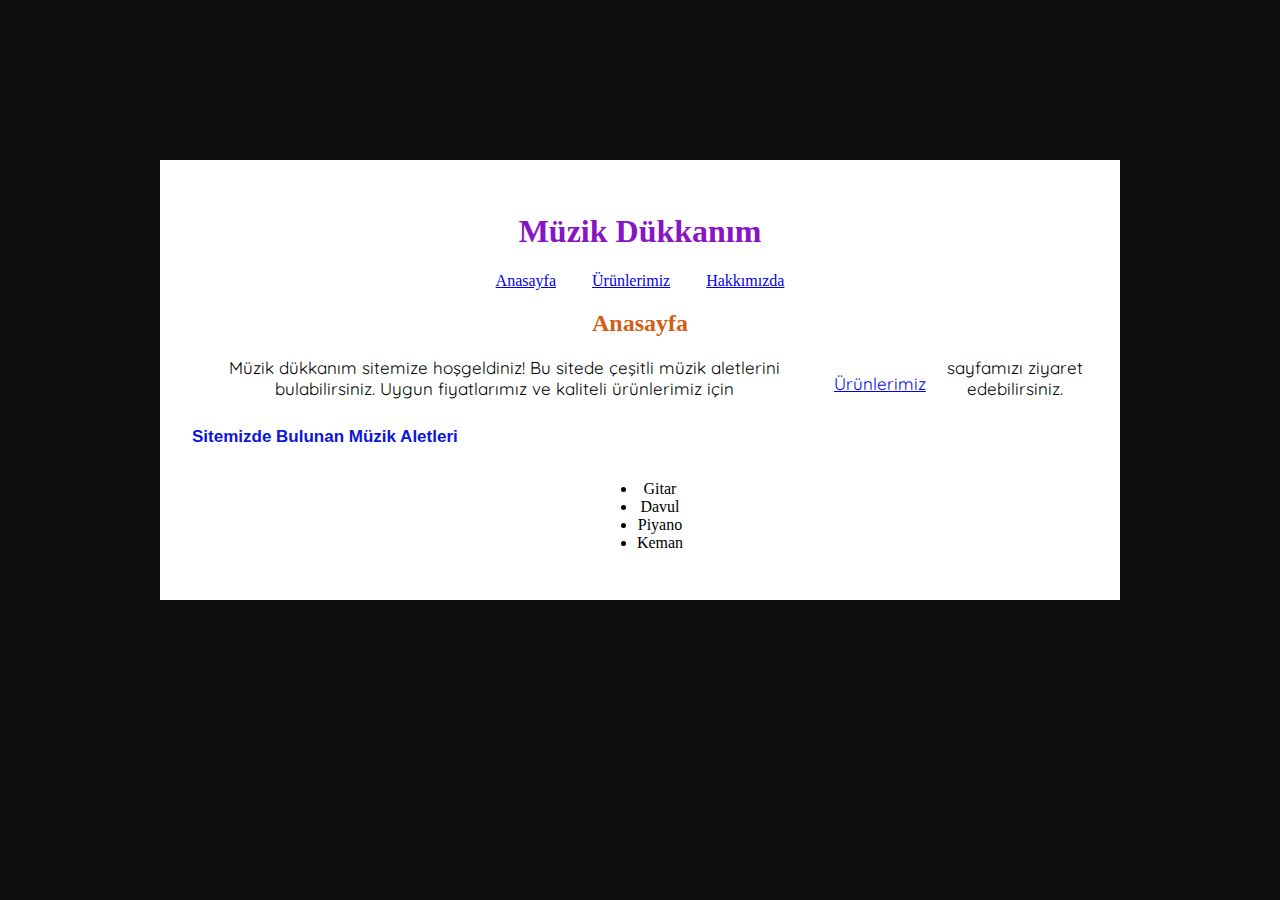
<file: index.html>
<!DOCTYPE html>
<html lang="en">
<head>
    <meta charset="UTF-8">
    <meta http-equiv="X-UA-Compatible" content="IE=edge">
    <meta name="viewport" content="width=device-width, initial-scale=1.0">
    <title>Odev</title>
    <link rel="preconnect" href="https://fonts.googleapis.com">
<link rel="preconnect" href="https://fonts.gstatic.com" crossorigin>
<link href="https://fonts.googleapis.com/css2?family=Quicksand:wght@300&display=swap" rel="stylesheet">
    <link rel="stylesheet" href="css/style.css">
</head>
<body>
      <section>
        <div>
            <h1>Müzik Dükkanım</h1>
          </div>

      <div>
        <a href="index.html">Anasayfa</a>
        <a href="urunlerimiz.html">Ürünlerimiz</a>
        <a href="hakkimizda.html">Hakkımızda</a>
      </div>

      <div>
        <h2>Anasayfa</h2>
      </div>

      <p>
        Müzik dükkanım sitemize hoşgeldiniz! Bu sitede çeşitli müzik aletlerini bulabilirsiniz. Uygun fiyatlarımız ve kaliteli ürünlerimiz için <a href="urunlerimiz.html">Ürünlerimiz</a> sayfamızı ziyaret edebilirsiniz.
      </p>
      <p id="yellowP" style="color: rgb(12, 22, 220); font-weight: bold;">
        Sitemizde Bulunan Müzik Aletleri
      </p>
      <div >
        <ul>
          <li>Gitar</li>
          <li>Davul</li>
          <li>Piyano</li>
          <li>Keman</li>
        </ul>
      </div>

    </section>


</body>
</html>
</file>
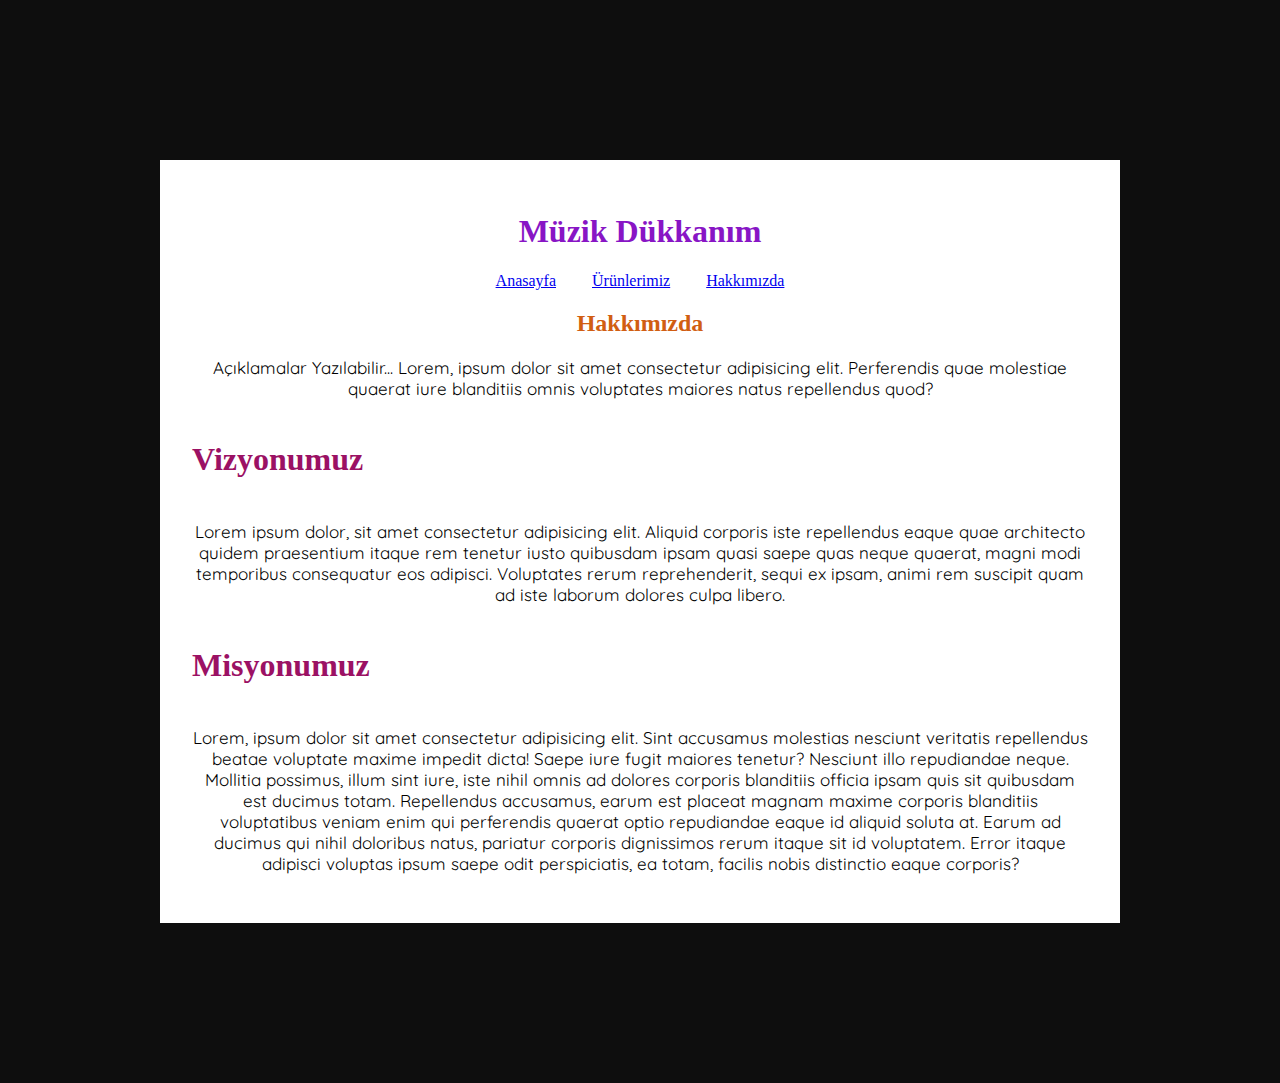
<file: hakkimizda.html>
<!DOCTYPE html>
<html lang="en">
<head>
    <meta charset="UTF-8">
    <meta http-equiv="X-UA-Compatible" content="IE=edge">
    <meta name="viewport" content="width=device-width, initial-scale=1.0">
    <title>Document</title>
    <link rel="preconnect" href="https://fonts.googleapis.com">
    <link rel="preconnect" href="https://fonts.gstatic.com" crossorigin>
    <link href="https://fonts.googleapis.com/css2?family=Quicksand:wght@300&display=swap" rel="stylesheet">
        <link rel="stylesheet" href="css/style.css">
</head>
<body>
    <section>
        <div>
            <h1>Müzik Dükkanım</h1>
          </div>

      <div>
        <a href="index.html">Anasayfa</a>
        <a href="urunlerimiz.html">Ürünlerimiz</a>
        <a href="hakkimizda.html">Hakkımızda</a>
      </div>

      <div>
        <h2>Hakkımızda</h2>
      </div>
      <p>
        Açıklamalar Yazılabilir...
        Lorem, ipsum dolor sit amet consectetur adipisicing elit. Perferendis quae molestiae quaerat iure blanditiis omnis voluptates maiores natus repellendus quod?
      </p>
      <h4>Vizyonumuz</h4>
      <p>
        Lorem ipsum dolor, sit amet consectetur adipisicing elit. Aliquid corporis iste repellendus eaque quae architecto quidem praesentium itaque rem tenetur iusto quibusdam ipsam quasi saepe quas neque quaerat, magni modi temporibus consequatur eos adipisci. Voluptates rerum reprehenderit, sequi ex ipsam, animi rem suscipit quam ad iste laborum dolores culpa libero.
      </p>
      <h4>Misyonumuz</h4>
      <p>Lorem, ipsum dolor sit amet consectetur adipisicing elit. Sint accusamus molestias nesciunt veritatis repellendus beatae voluptate maxime impedit dicta! Saepe iure fugit maiores tenetur? Nesciunt illo repudiandae neque. Mollitia possimus, illum sint iure, iste nihil omnis ad dolores corporis blanditiis officia ipsam quis sit quibusdam est ducimus totam. Repellendus accusamus, earum est placeat magnam maxime corporis blanditiis voluptatibus veniam enim qui perferendis quaerat optio repudiandae eaque id aliquid soluta at. Earum ad ducimus qui nihil doloribus natus, pariatur corporis dignissimos rerum itaque sit id voluptatem. Error itaque adipisci voluptas ipsum saepe odit perspiciatis, ea totam, facilis nobis distinctio eaque corporis?</p>
    </section>
</body>
</html>
</file>
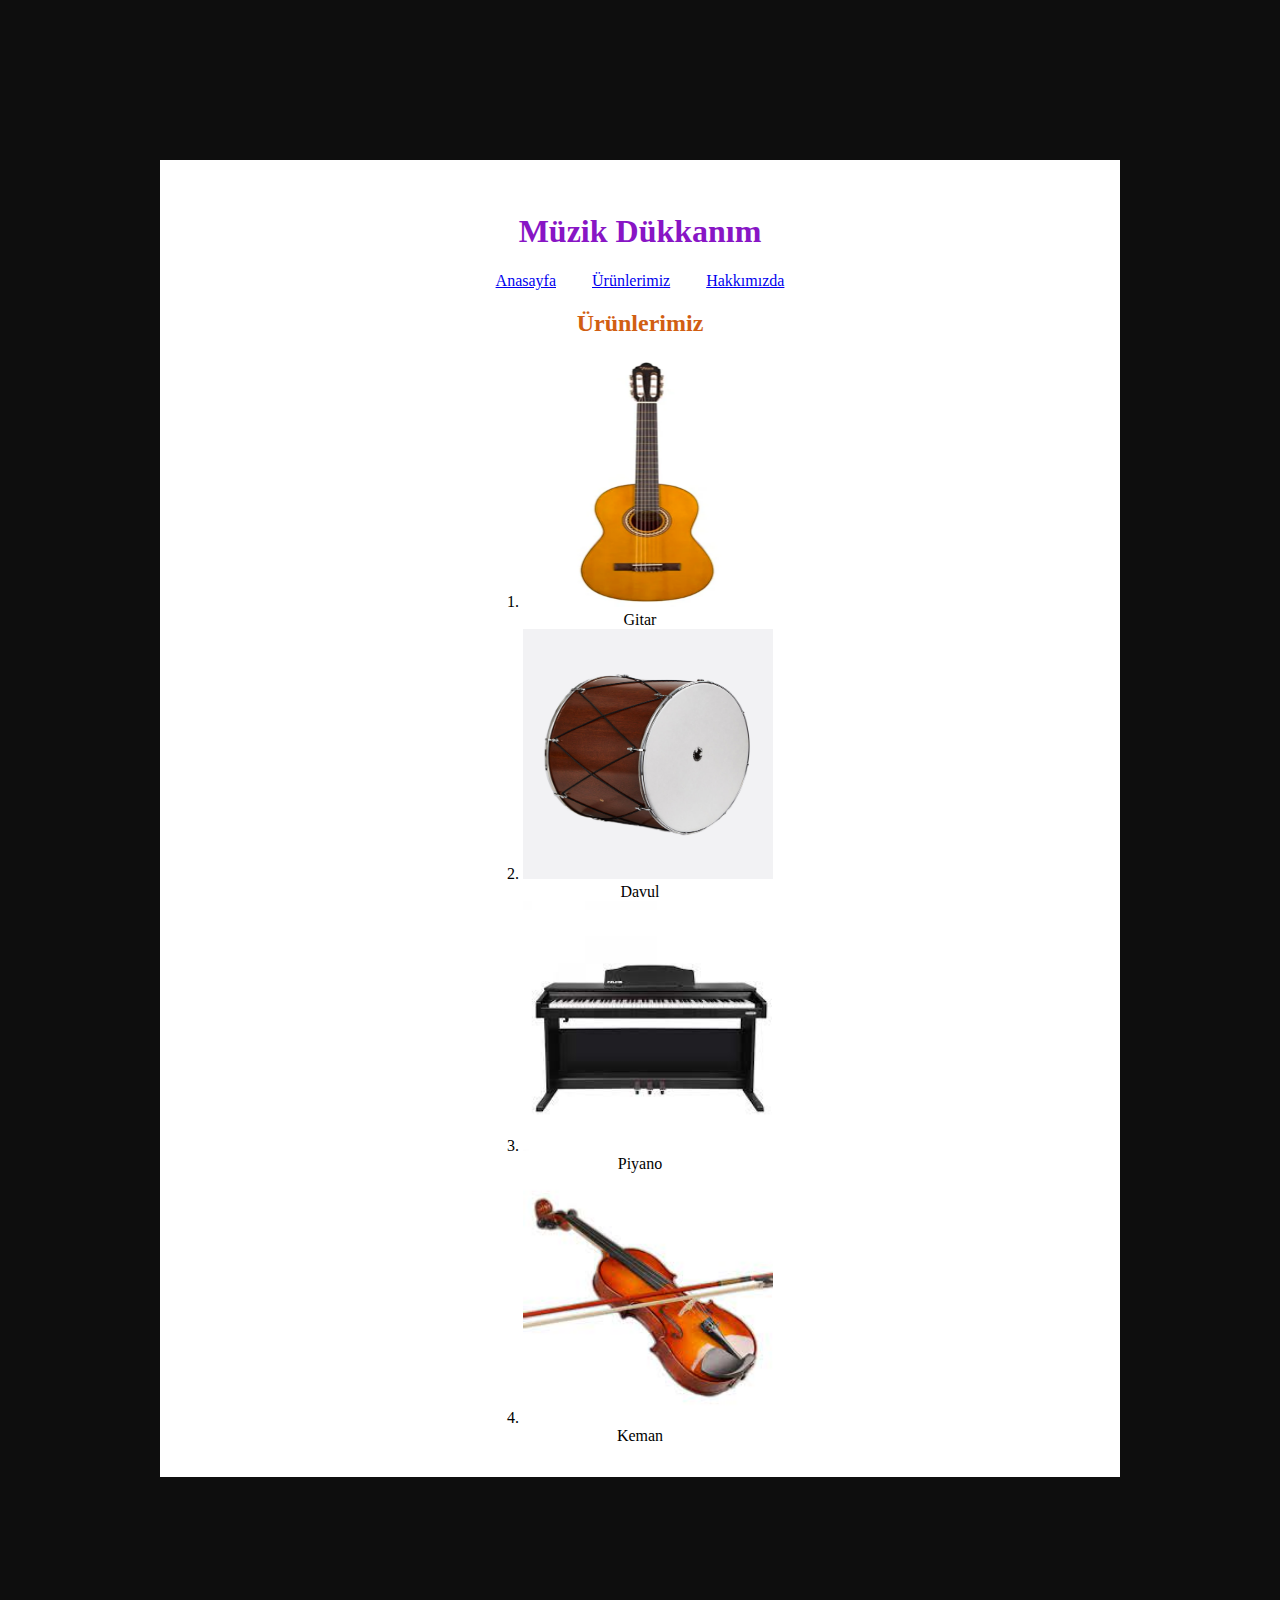
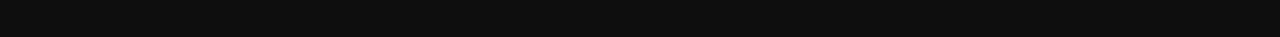
<file: urunlerimiz.html>
<!DOCTYPE html>
<html lang="en">
<head>
    <meta charset="UTF-8">
    <meta http-equiv="X-UA-Compatible" content="IE=edge">
    <meta name="viewport" content="width=device-width, initial-scale=1.0">
    <title>Ürünlerimiz</title>
    <link rel="preconnect" href="https://fonts.googleapis.com">
    <link rel="preconnect" href="https://fonts.gstatic.com" crossorigin>
    <link href="https://fonts.googleapis.com/css2?family=Quicksand:wght@300&display=swap" rel="stylesheet">
        <link rel="stylesheet" href="css/style.css">
</head>
<body>
    <section>
        <div>
            <h1>Müzik Dükkanım</h1>
          </div>

      <div>
        <a href="index.html">Anasayfa</a>
        <a href="urunlerimiz.html">Ürünlerimiz</a>
        <a href="hakkimizda.html">Hakkımızda</a>
      </div>
        <div>
            <h2>Ürünlerimiz</h2>
          </div>
          <div>
            1.  <img src="img/gitar.webp" alt="">
            <br>
             Gitar
          </div>
          <div>
            <div>
                2. <img src="img/davul.jpg" alt="">
                <br>
                Davul
              </div>
              <div>
                <div>
                   3. <img src="img/piyano.jpg" alt="">
                    <br>
                    Piyano
                  </div>
                  <div>
                    <div>
                       4. <img src="img/keman.jpg" alt="">
                        <br>
                         Keman
                      </div>
                      <div>
       

    </section>
</body>
</html>
</file>
<file: css/style.css>
body{
    margin: 0px;
     background: #0e0e0e; 
     height: 100%;
}

a{
    margin: 1rem;
}
section{
    background: white;
    margin: 10rem;
    height: auto;
    padding: 2rem;
    text-align: center;
}
h1{
    color: rgb(136, 21, 197);
}
h2{
    color: rgb(209, 94, 18);
}
h4{
    display: flex;
    color: rgb(155, 17, 100);
    font-size: xx-large;
    font-family: 'Rubik Pixels', cursive;

}
p{
    font-family: 'Quicksand', sans-serif;
    font-size: 17px;
    display: flex;
}
#yellowP{
    font-family: 'Poppins', sans-serif;
}
ul{
    display: inline-block;
}
img{
    width: 250px;
    height: 250px;
}
</file>
